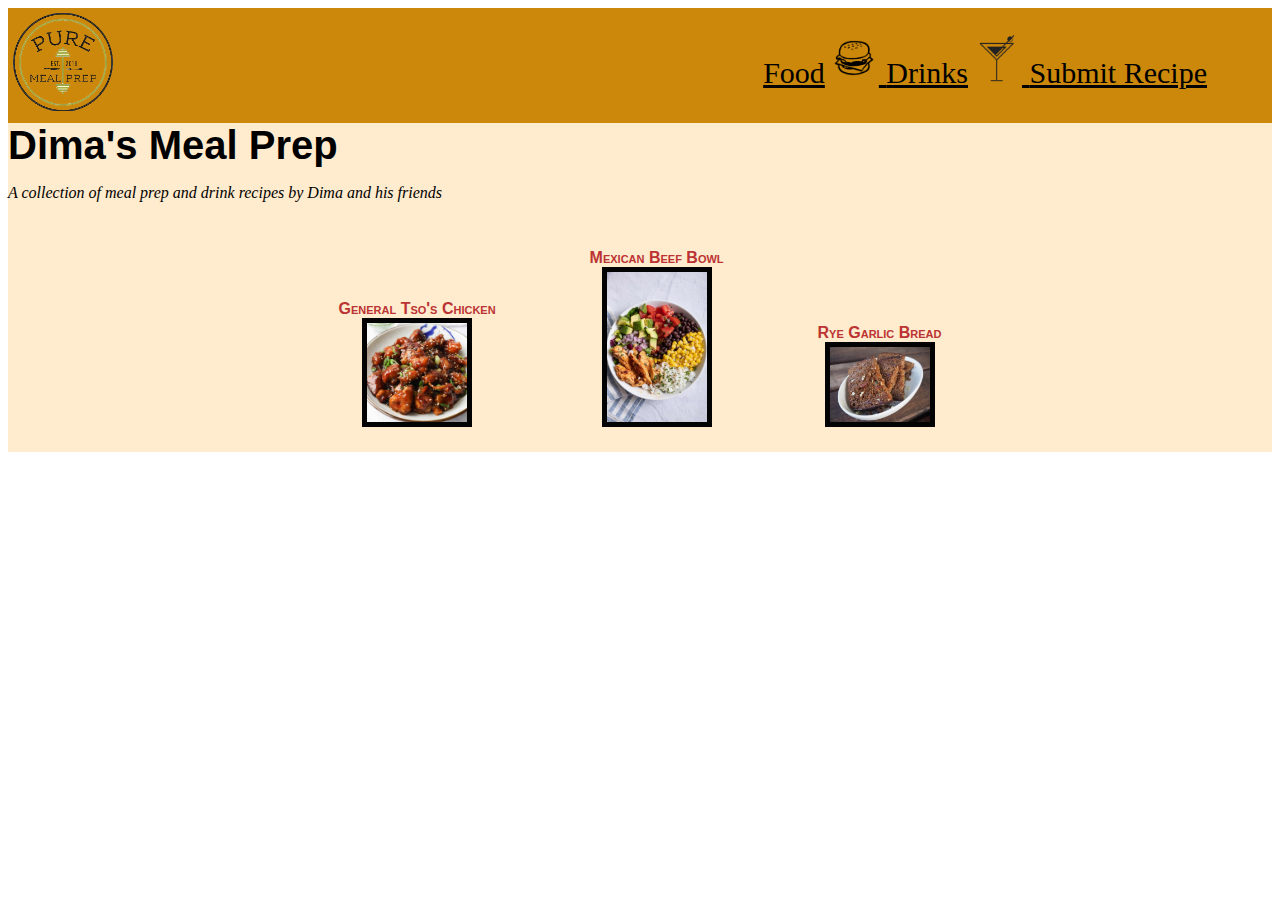
<file: index.html>
<!DOCTYPE html>
<html lang="en">
 <head>
    <meta charset="UTF-8">
    <meta http-equiv="X-UA-Compatible" content="IE=edge">
    <meta name="viewport" content="width=device-width, initial-scale=1.0">
    <title>Document</title>
    <link rel="stylesheet" href="style.css">
  </head>
 <body>
   <div class="header">
   <a class="links" href="index.html">
    <img class="logo" src="Images/mealprep-logo.png">
   </a> 
   <div class="options">
   <a class="links" href="index.html">Food</a>
   <a class="links" href="index.html">
   <img class="symbol" src="Images/food-symbol.png">
   </a>
   <a class="links" href="drinks/drinklandpage.html">Drinks</a>
   <a class="links" href="drinks/drinklandpage.html">
   <img class="symbol" src="Images/drink-symbol.png">
   </a>
   <a class="links" href="idkhow to do this yet">Submit Recipe</a>
  </div>
   </div>
  <div class="body">
   <div class="lefttitlecard">
   <div class="title">Dima's Meal Prep</div>
   <p>A collection of meal prep and drink recipes by Dima and his friends</p>
   </div>
   <div class="righttitlecard"></div>
   
   <div class="recipelist">
      <a href="recipes/generalTsos.html">
        <figure>
          <figcaption>General Tso's Chicken</figcaption>
          <img class="pics" src="Images/General Tso's Chicken.jpg" alt="General Tsos Chicken">
        </figure>
      </a>
      <a href="recipes/mexicanBeefBowl.html">
        <figure>
          <figcaption>Mexican Beef Bowl</figcaption>
     <img class="pics"src="Images/mexicanBowl.jpg" alt="Mexican Bowl">
    </figure>
    </a>
    <a href="recipes/ryeGarlicBread.html">
      <figure>
        <figcaption>Rye Garlic Bread</figcaption>
        <img class="pics"src="Images/ryeGarlicBread.jpg">
      </figure>
      </a>
     </div>
    </div>
 </body>
</html>
</file>
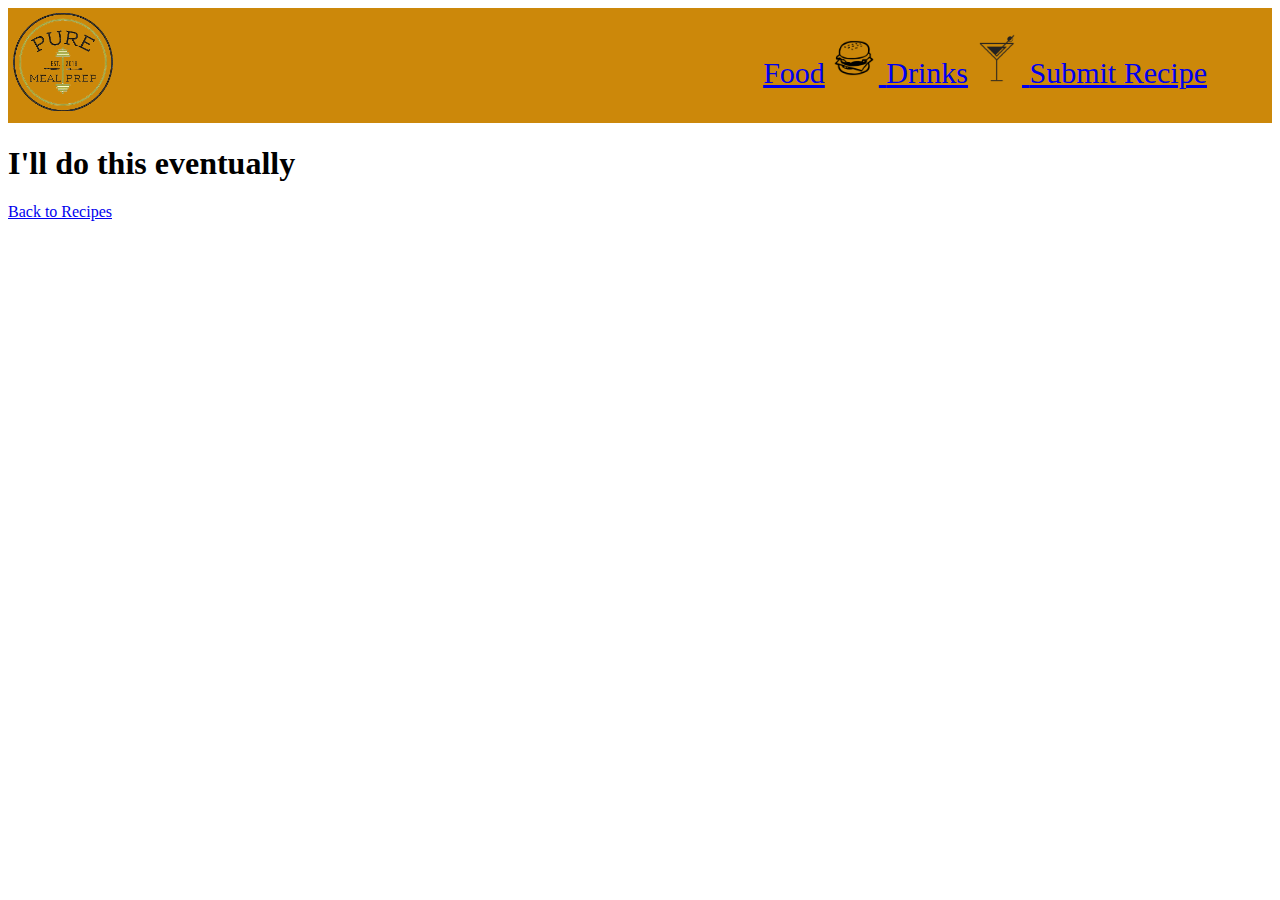
<file: drinks/drinklandpage.html>
<!DOCTYPE html>
<html lang="en">
<head>
    <meta charset="UTF-8">
    <meta http-equiv="X-UA-Compatible" content="IE=edge">
    <meta name="viewport" content="width=device-width, initial-scale=1.0">
    <title>Document</title>
    <link rel="stylesheet" href="drinkstyle.css">
</head>
<body>
    <div class="header">
        <a class="links" href="../index.html">
         <img class="logo" src="../Images/mealprep-logo.png">
        </a> 
        <div class="options">
        <a class="links" href="../index.html">Food</a>
        <a class="links" href="../index.html">
        <img class="symbol" src="../Images/food-symbol.png">
        </a>
        <a class="links" href="drinks/drinklandpage.html">Drinks</a>
        <a class="links" href="drinks/drinklandpage.html">
        <img class="symbol" src="../Images/drink-symbol.png">
        </a>
        <a class="links" href="idkhow to do this yet">Submit Recipe</a>
       </div>
        </div>
    <h1>I'll do this eventually</h1>
    <a href="../index.html">Back to Recipes</a>
</body>
</html>
</file>
<file: style.css>
.header{
    display: flex;
    background-color:rgb(204, 136, 10);
    position: sticky;
}
p {
    font-style: italic;
}
.body {
    background-color: blanchedalmond;
}
.pics {
    width: 100px;
    height: auto;
    border: 5px solid rgb(3, 3, 3);
}
.options {
    padding: 10px;
    background-color:rgb(204, 136, 10);
    position: absolute;
    right: 55px;
    align-items: center;
}
.title {
font-weight: 600;
font-family: 'CenturyGothic', CenturyGothic, Geneva, AppleGothic, sans-serif;
font-size: 40px;
}
.symbol {
    width: 50px;
    height: auto;
    margin-top: 15px;
}
a, a:hover, a:focus, a:active {
    text-decoration: none;
    color: inherit;
}
.logo {
    width: 100px;
    height: auto;
    padding: 5px;
}
.links {
    font-size: 30px;
    font-family:'CenturyGothic';
    text-decoration:underline;
}
.recipelist {
    text-align: center;
}
.caption {
    display: inline-block;
} 
 figure {
    display: inline-block;
}
figcaption {
    margin: 10px 0 0 0;
    font-variant: small-caps;
    font-family: Arial;
    font-weight: bold;
    color: #bb3333;
}
figure {
    padding: 5px;
}
img:hover {
    transform: scale(1.1);
    -ms-transform: scale(1.1);
    -webkit-transform: scale(1.1);
    -moz-transform: scale(1.1);
    -o-transform: scale(1.1);
}
img {
    transition: transform 0.2s;
    -webkit-transition: -webkit-transform 0.2s;
    -moz-transition: -moz-transform 0.2s;
    -o-transition: -o-transform 0.2s;
}
</file>
<file: drinks/drinkstyle.css>
.header{
    display: flex;
    background-color:rgb(204, 136, 10);
    position: sticky;
}
.options {
    padding: 10px;
    background-color:rgb(204, 136, 10);
    position: absolute;
    right: 55px;
    align-items: center;
}
.symbol {
    width: 50px;
    height: auto;
    margin-top: 15px;
}
.logo {
    width: 100px;
    height: auto;
    padding: 5px;
}
.links {
    font-size: 30px;
    font-family:'CenturyGothic';
    text-decoration:underline;
}
</file>
